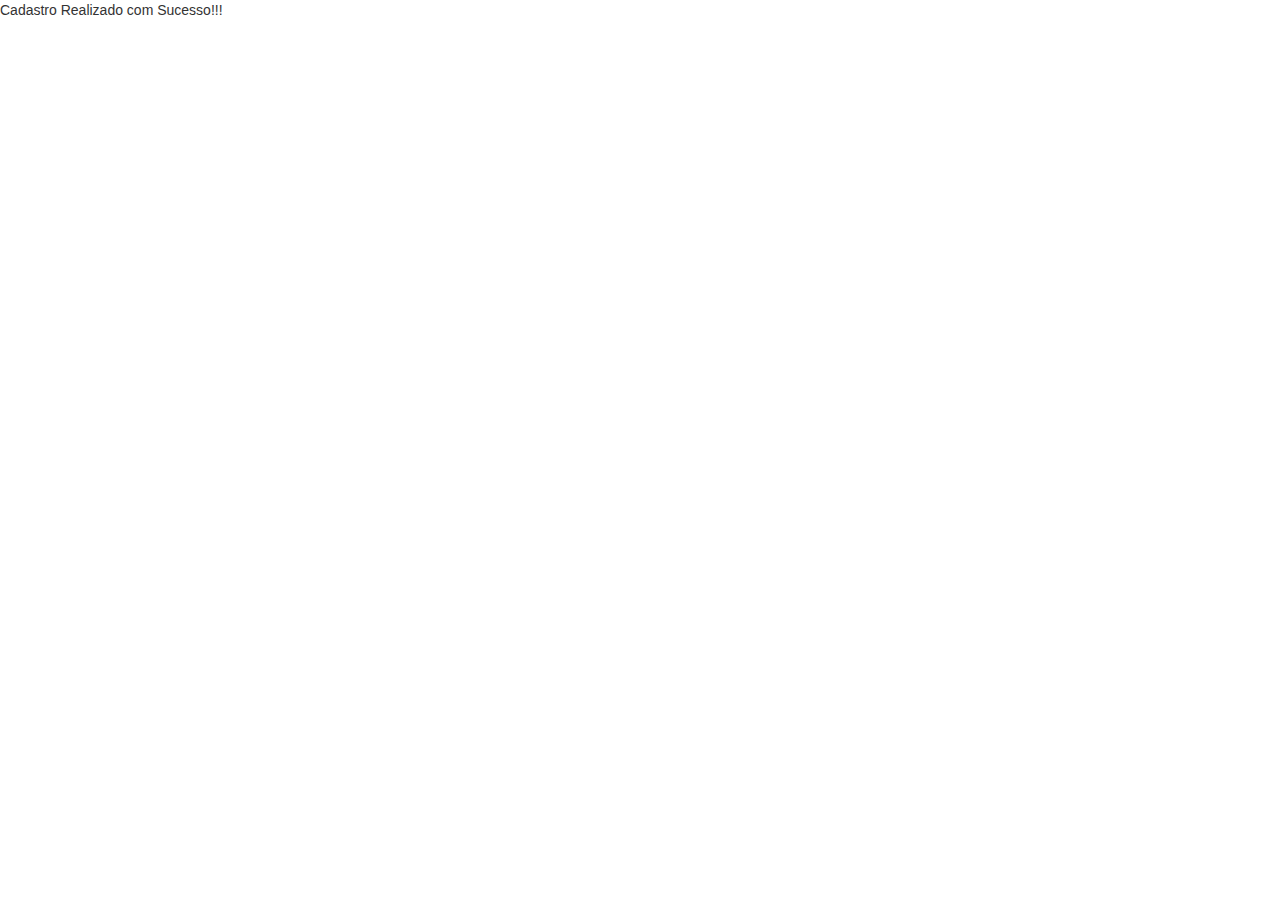
<file: mensagem_cadastro.html>
<html>
	<head>
		<title>CADASTRO COMPRINHAS SP - O melhor local para alcançar suas compras</title>
		<link rel="shortcut icon" href="assets/images/gt_favicon.ico">
		
		<!-- Bootstrap itself -->
		<link href="http://netdna.bootstrapcdn.com/bootstrap/3.0.3/css/bootstrap.min.css" rel="stylesheet" type="text/css">
		
		<!-- Fonts -->
		<link rel="stylesheet" href="https://maxcdn.bootstrapcdn.com/font-awesome/4.6.1/css/font-awesome.min.css">
		<link href="http://netdna.bootstrapcdn.com/font-awesome/4.0.3/css/font-awesome.min.css" rel="stylesheet" type="text/css">
		<link href="http://fonts.googleapis.com/css?family=Wire+One" rel="stylesheet" type="text/css">
	</head>
	<body>
		<p>Cadastro Realizado com Sucesso!!!</p>
	<body>
</html>
</file>
